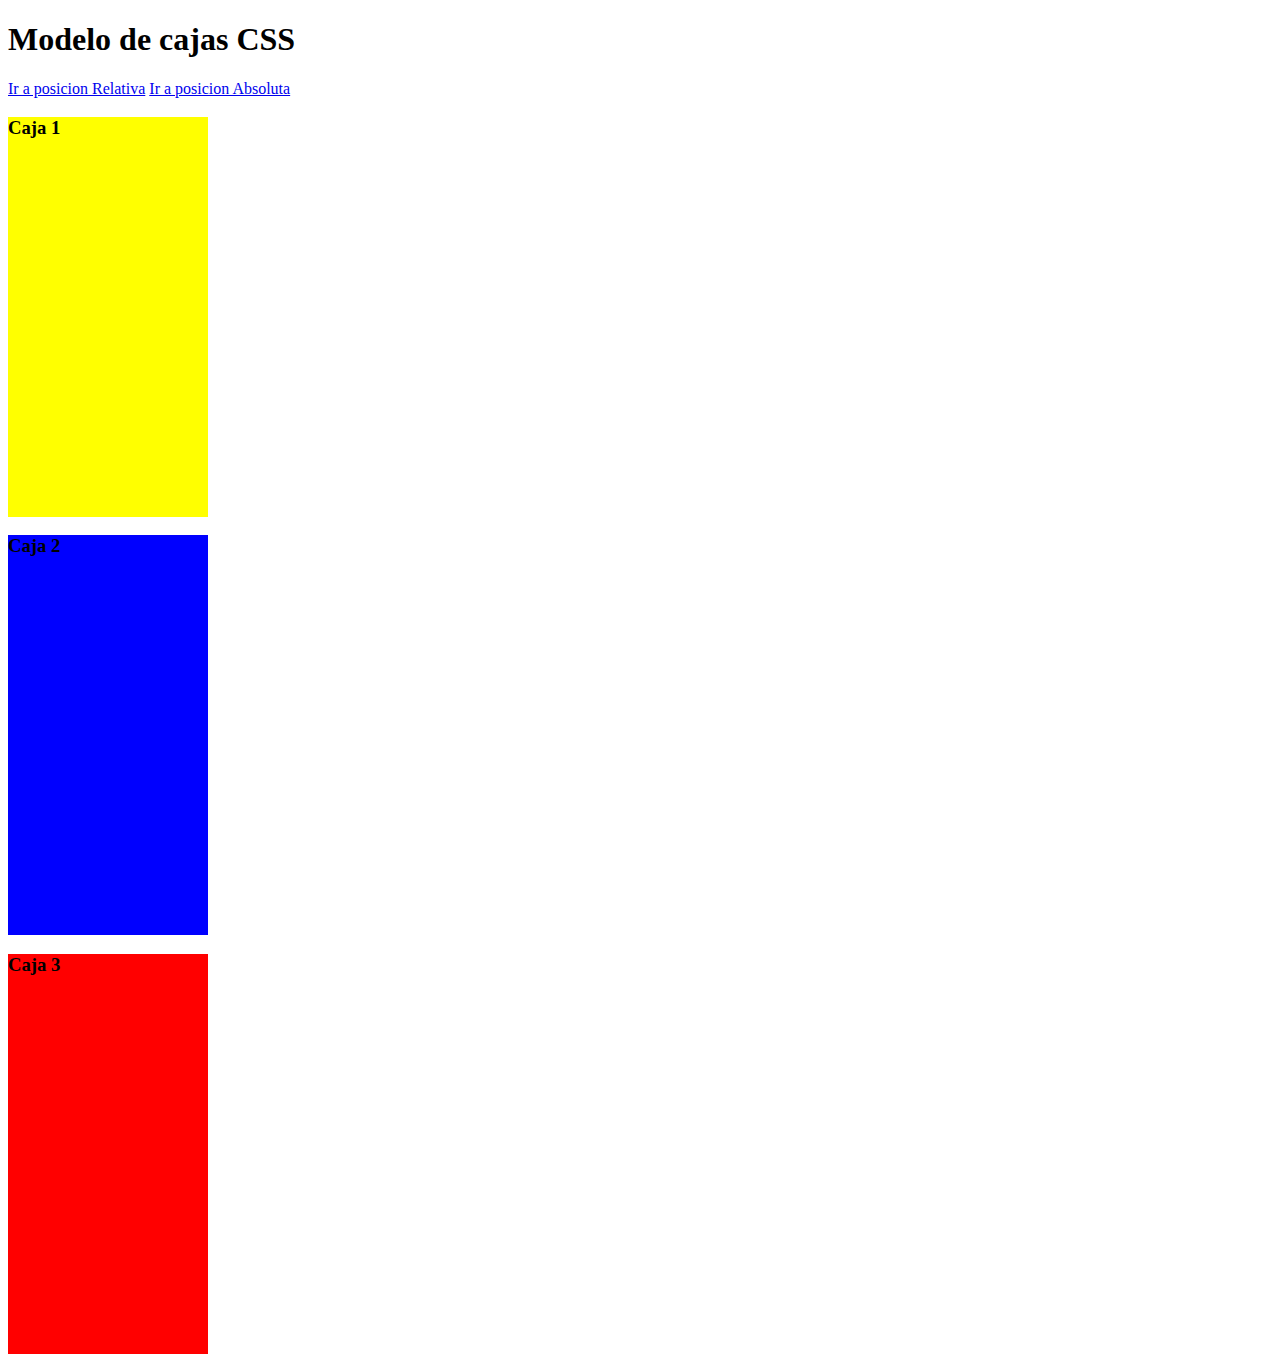
<file: index.html>
<!DOCTYPE html>
<html lang="en">
<head>
    <meta charset="UTF-8">
    <meta name="viewport" content="width=device-width, initial-scale=1.0">
    <title>Modelo de cajas CSS</title>
    <link rel="stylesheet" href="estilos.css">
</head>
<body>
    <header>
           <h1>Modelo de cajas CSS</h1>
    <nav>
        <a href="paginaRelativa.html"> Ir a posicion Relativa</a>
        <a href="paginaAbsoluta.html"> Ir a posicion Absoluta</a>
    </nav>
    </header>
    <main>
        <section>
            <div class="clase1">
                <h3>Caja 1</h3>
            </div>
            <div class="clase2">
                <h3>Caja 2</h3>
            </div>
            <div class="clase3">
                <h3>Caja 3</h3>
            </div>
        </section>
    </main>
    <footer>

    </footer>
</body>
</html>
</file>
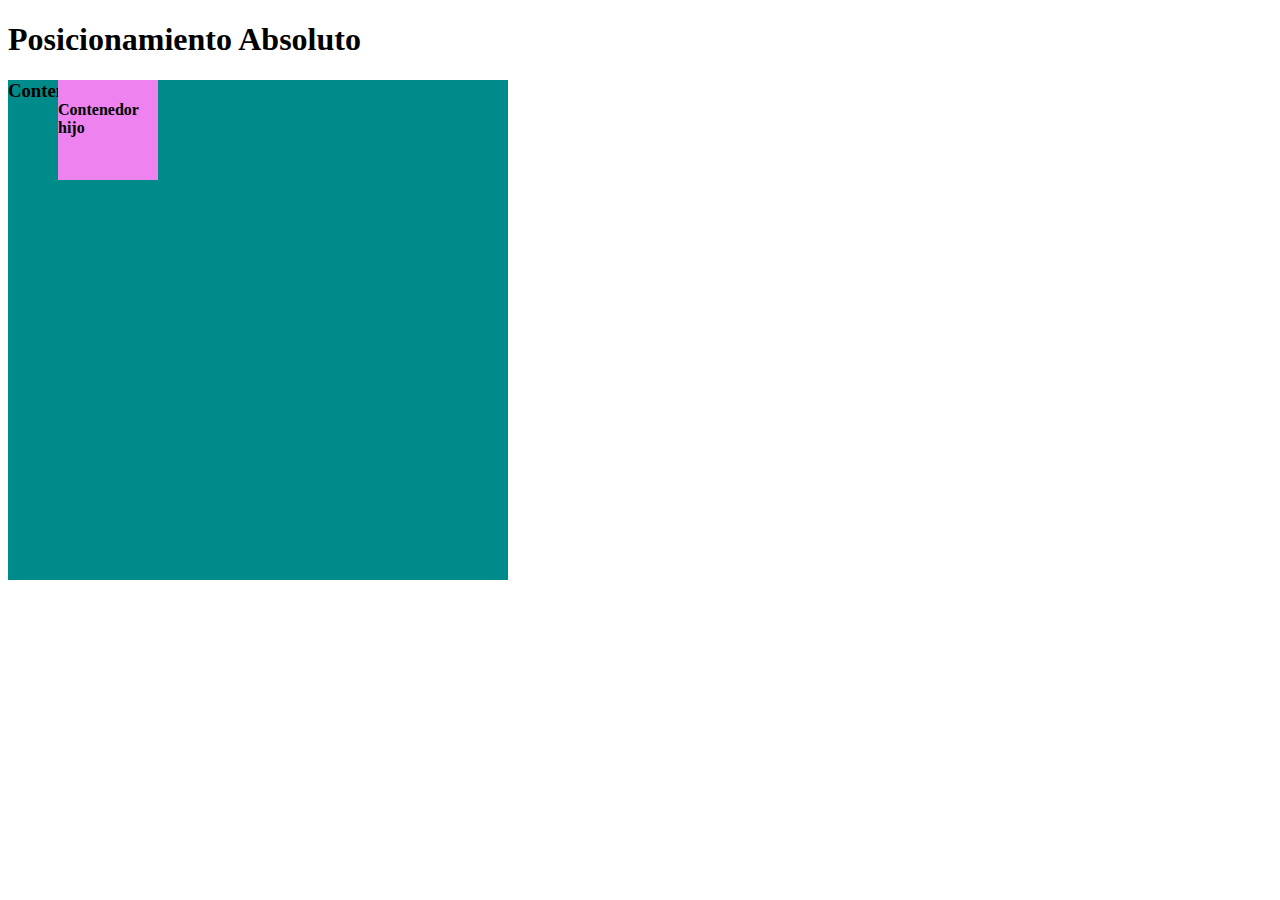
<file: paginaAbsoluta.html>
<!DOCTYPE html>
<html lang="en">
<head>
    <meta charset="UTF-8">
    <meta name="viewport" content="width=device-width, initial-scale=1.0">
    <title>Posicionamiento</title>
    <link rel="stylesheet" href="estilos.css">
</head>
<body>
    <header>
        <h1>Posicionamiento Absoluto</h1>
    </header>
    <main>
        <section>
           <div class="cajaPadre">
               <h3>Contenedor padre</h3>
               <div class="cajaHijo">
                   <h4>Contenedor hijo</h4>
               </div>
           </div>
        </section>
    </main>
    <footer>

    </footer>

</body>
</html>
</file>
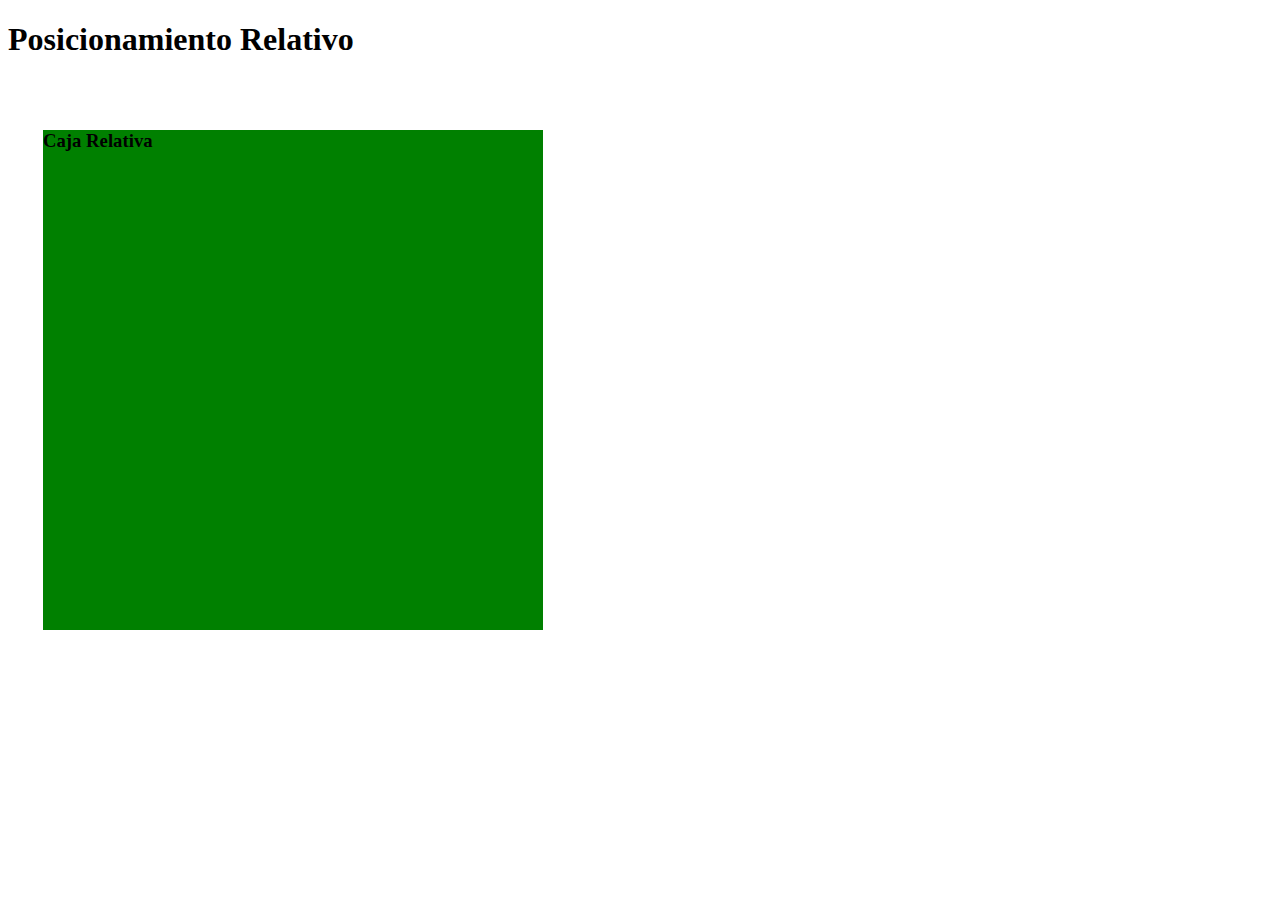
<file: paginaRelativa.html>
<!DOCTYPE html>
<html lang="en">
<head>
    <meta charset="UTF-8">
    <meta name="viewport" content="width=device-width, initial-scale=1.0">
    <title>Posicionamiento</title>
    <link rel="stylesheet" href="estilos.css">
</head>
<body>
    <header>
        <h1>Posicionamiento Relativo</h1>
    </header>
    <main>
        <section>
            <div class="cajaRelativa">
                <h3>Caja Relativa</h3>
            </div>
        </section>
    </main>
    <footer>

    </footer>
</body>
</html>
</file>
<file: estilos.css>
.clase1{

    background-color: yellow;
    height: 400px;
    width: 200px;
    position: static;
     
}

.clase2{

    background-color: blue;
    height: 400px;
    width: 200px;
    position: static;
    
}

.clase3{

    background-color: red;
    height: 400px;
    width: 200px;
    position: static;
     
}

.cajaRelativa{

    background-color: green;
    height: 500px;
    width: 500px;
    position: relative;
    top: 50px;
    left: 35px;
     
}

.cajaPadre{

    background-color: darkcyan;
    height: 500px;
    width: 500px;
    position: relative;
 
}

.cajaHijo{

    background-color: violet;
    height: 100px;
    width: 100px;
    position: absolute;
    left: 50px;
    top: 0px;
 
}
</file>
